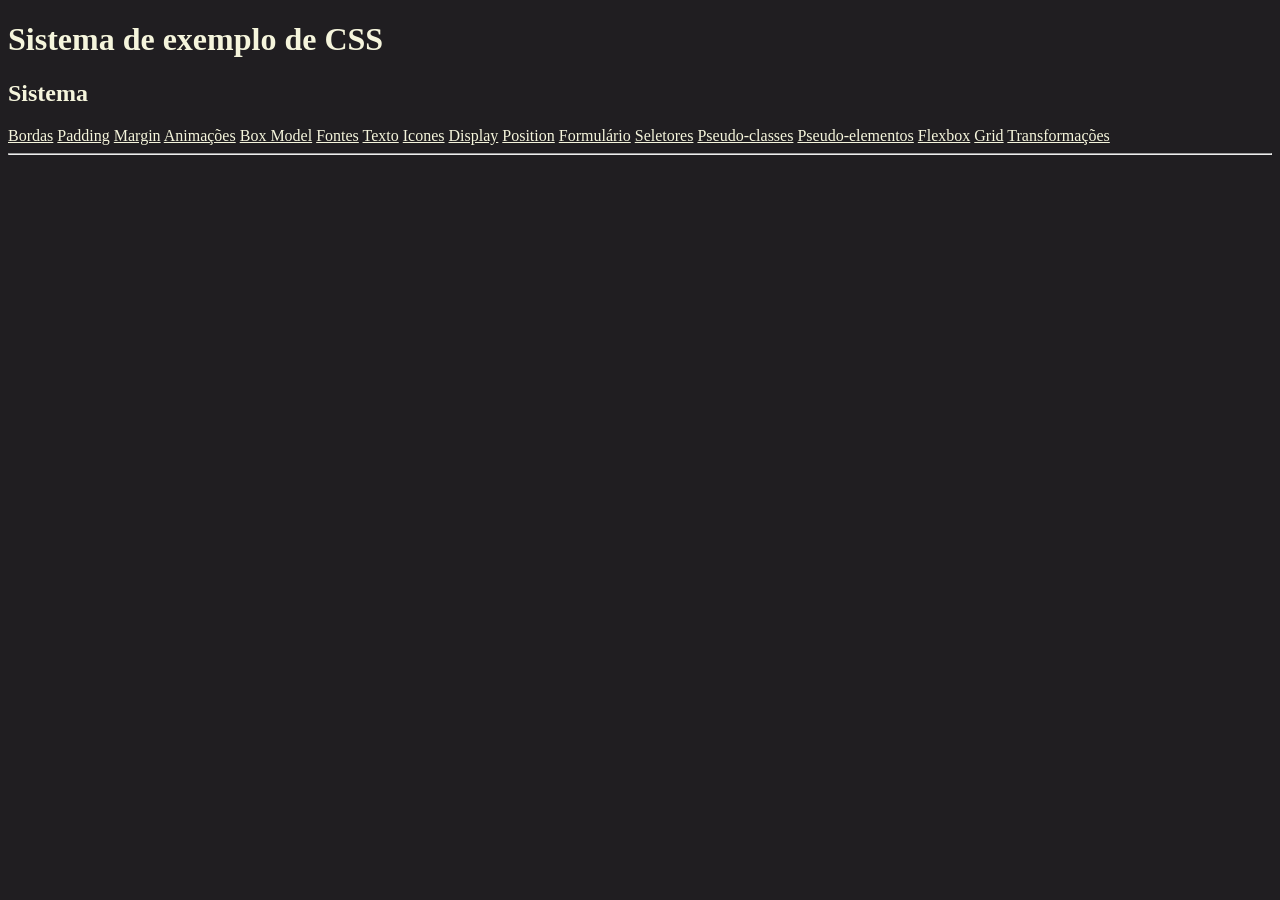
<file: index.html>
<!DOCTYPE html> <!-- Serve para informar o navegador que é html5 -->
<html lang="ptbr">
	<head> <!-- tag não visual -->
		<title>Hana</title>
		<meta charset="UTF-8">
        <link rel="stylesheet" href="assets/css/box-model.css">
	</head>
	<body> <!-- tag do conteúdo do site -->
        <h1>Sistema de exemplo de CSS </h1>
        <h2>Sistema</h2>
        <tbody>
        <div class="links">
            <a href="zwei.html">Bordas</a>
            <a href="tres.html">Padding</a>
            <a href="shi.html">Margin</a>
            <a href="cinq.html">Animações</a>
            <a href="liu.html">Box Model</a>
            <a href="seven.html">Fontes</a>
            <a href="eight.html">Texto</a>
            <a href="devyat.html">Icones</a>
            <a href="dieci.html">Display</a>
            <a href="oufi.html">Position</a>
            <a href="dodeka.html">Formulário</a>
            <a href="molar.html">Seletores</a>
            <a href="gaze.html">Pseudo-classes</a>
            <a href="hook.html">Pseudo-elementos</a>
            <a href="multicrack.html">Flexbox</a>
            <a href="fanghunt.html">Grid</a>
            <a href="rosespanner.html">Transformações</a>
        </div>
        </tbody>
        <hr>
	</body>
</html>
</file>
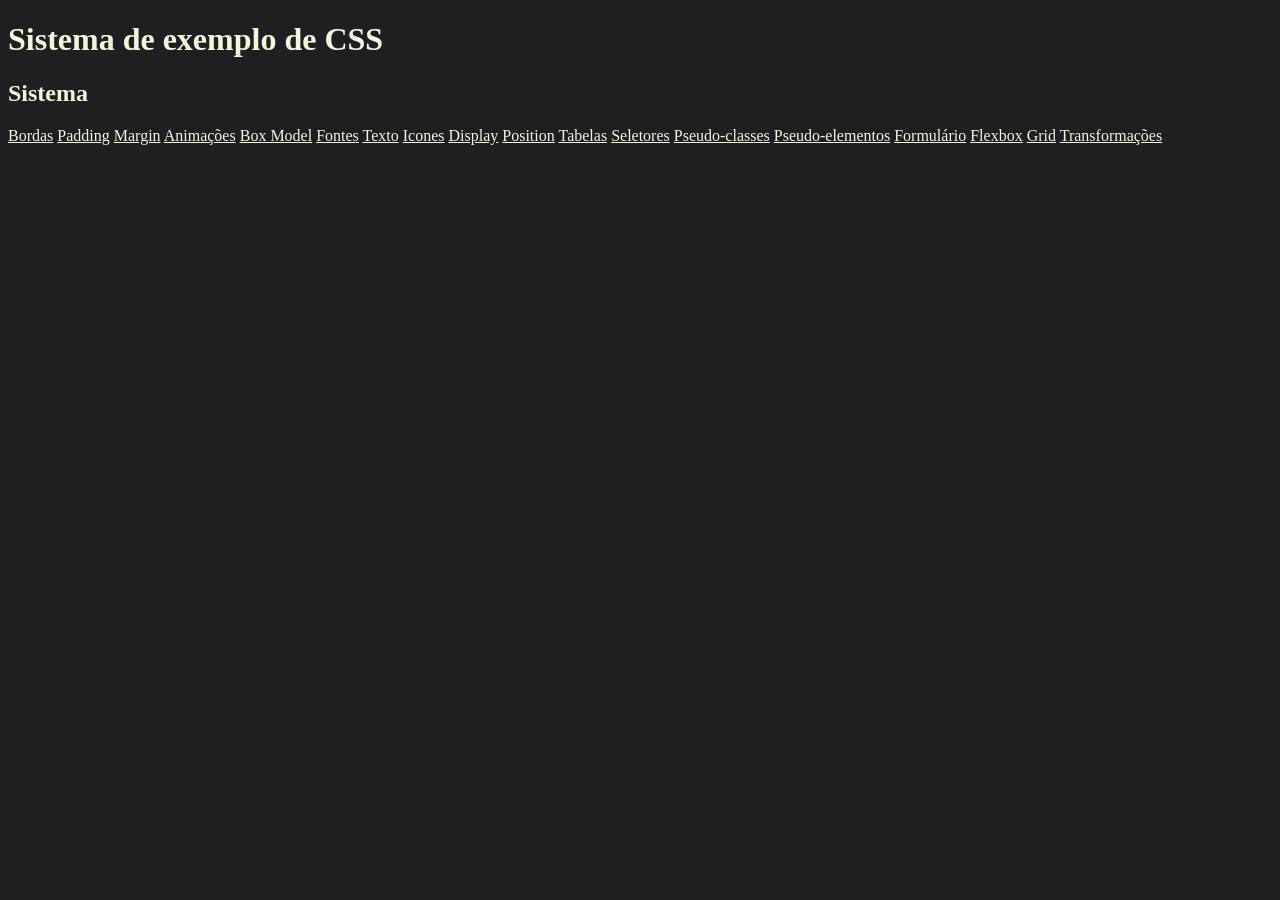
<file: hana.html>
<!DOCTYPE html> <!-- Serve para informar o navegador que é html5 -->
<html lang="ptbr">
	<head> <!-- tag não visual -->
		<title>Hana</title>
		<meta charset="UTF-8">
        <link rel="stylesheet" href="assets/css/box-model.css">
	</head>
	<body> <!-- tag do conteúdo do site -->
        <h1>Sistema de exemplo de CSS </h1>
        <h2>Sistema</h2>
        <div>
            <a href="zwei.html">Bordas</a>
            <a href="tres.html">Padding</a>
            <a href="shi.html">Margin</a>
            <a href="cinq.html">Animações</a>
            <a href="liu.html">Box Model</a>
            <a href="seven.html">Fontes</a>
            <a href="eight.html">Texto</a>
            <a href="devyat.html">Icones</a>
            <a href="dieci.html">Display</a>
            <a href="oufi.html">Position</a>
            <a href="dodeka.html">Tabelas</a>
            <a href="molar.html">Seletores</a>
            <a href="gaze.html">Pseudo-classes</a>
            <a href="hook.html">Pseudo-elementos</a>
            <a href="dawn.html">Formulário</a>
            <a href="multicrack.html">Flexbox</a>
            <a href="fanghunt.html">Grid</a>
            <a href="rosespanner.html">Transformações</a>
        </div>
	</body>
</html>
</file>
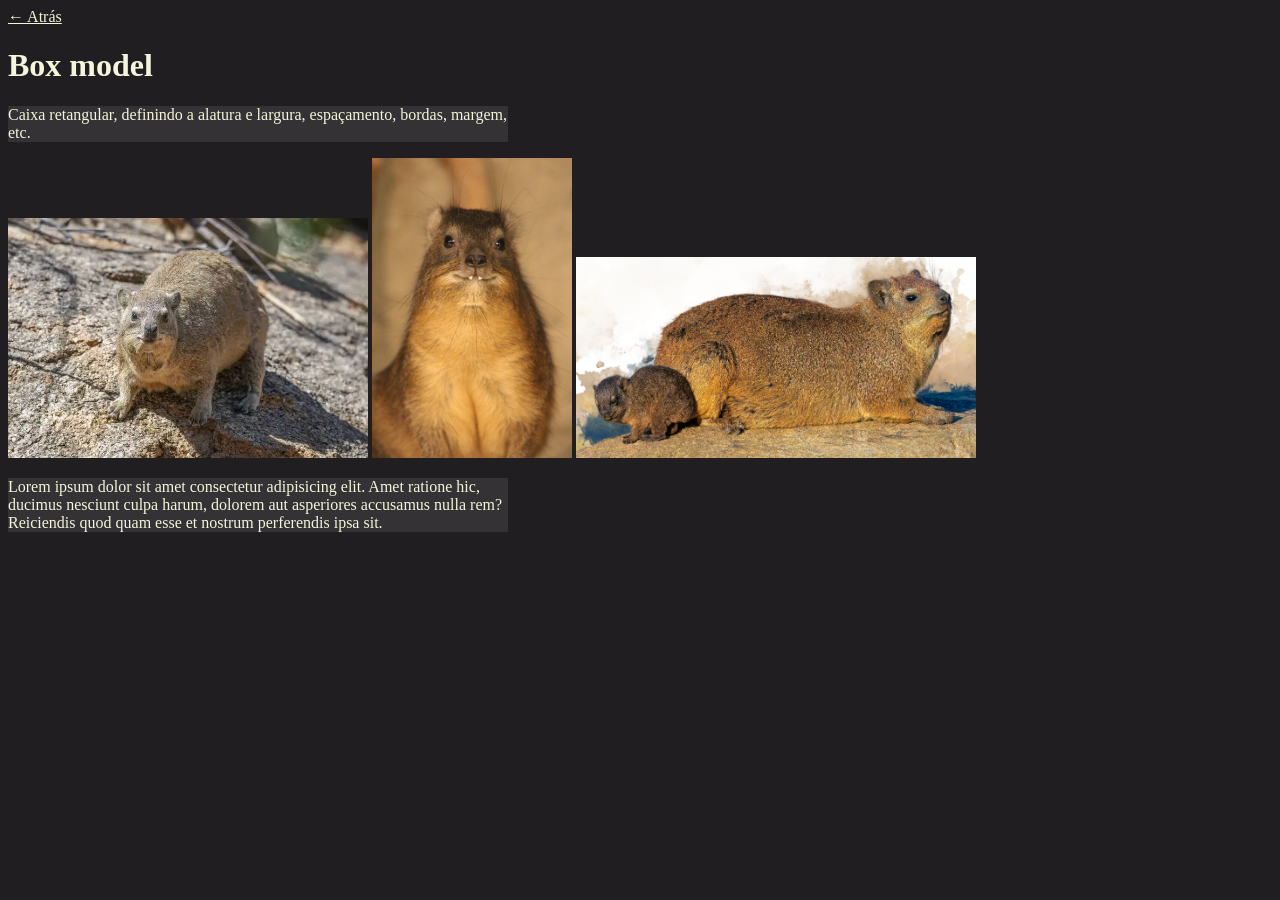
<file: liu.html>
<!DOCTYPE html> <!-- Serve para informar o navegador que é html5 -->
<html lang="ptbr">
    <head>
        <meta charset="UTF-8">
        <title>Liu</title>
        <link rel="stylesheet" href="assets/css/box-model.css">
    </head>
    <body>
        <a href="hana.html">← Atrás</a>
        <h1>Box model</h1>
        <p>Caixa retangular, definindo a alatura e largura, espaçamento, bordas, margem, etc.</p>
        <img
            alt="Um hyrax"
            src="assets/images/hyrax.jpeg">
        <img
            alt="Outro hyrax"
            src="assets/images/hyrax2.jpeg">
        <img 
            alt="Uma hyrax" 
            src="assets/images/hyrax3.jpg">
        <p>Lorem ipsum dolor sit amet consectetur adipisicing elit. Amet ratione hic, ducimus nesciunt culpa harum, dolorem aut asperiores accusamus nulla rem? Reiciendis quod quam esse et nostrum perferendis ipsa sit.</p>
    </body>
</html>
</file>
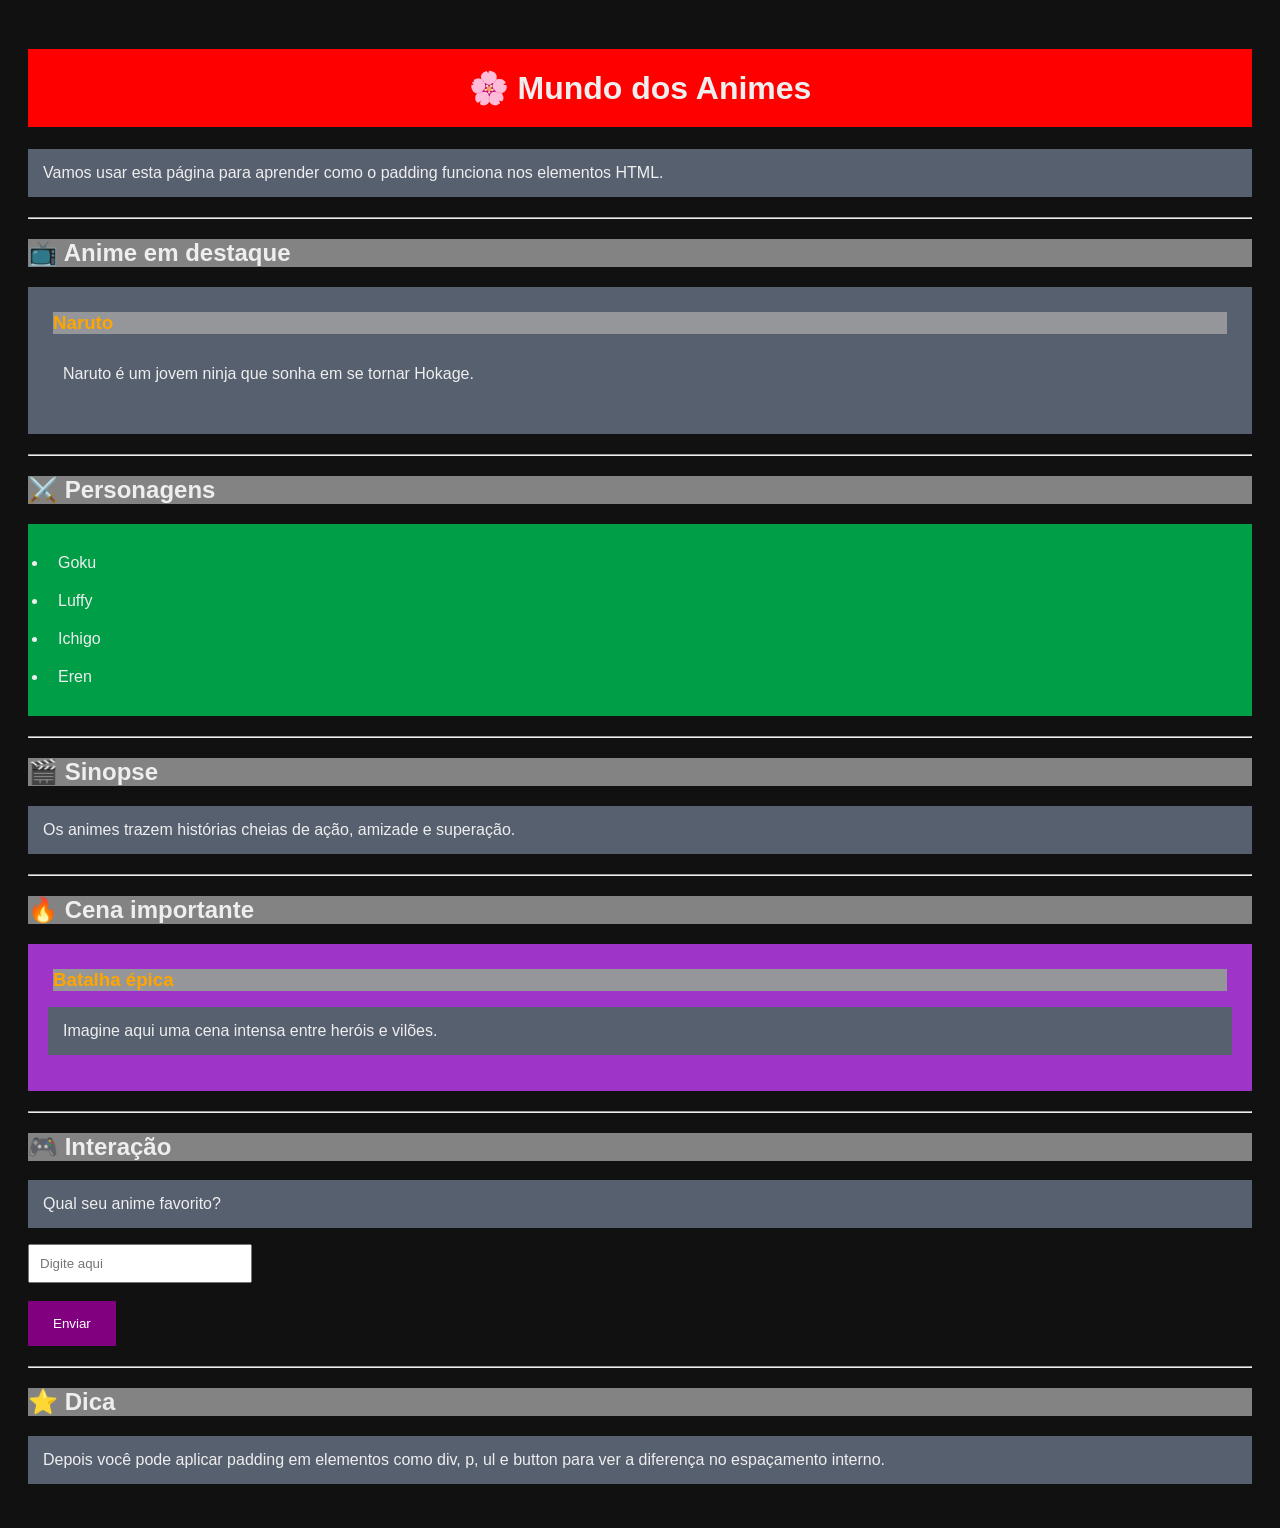
<file: padding.html>
<!DOCTYPE html>
<html lang="pt-BR">
<head>
    <meta charset="UTF-8">
    <title>Aprendendo Padding com Animes</title>
    <link rel="stylesheet" href="assets/css/padding.css">
</head>
<body>

    <h1>🌸 Mundo dos Animes</h1>
    <p>
        Vamos usar esta página para aprender como o padding funciona nos elementos HTML.
    </p>

    <hr>

    <h2>📺 Anime em destaque</h2>
    <div>
        <h3>Naruto</h3>
        <p>
            Naruto é um jovem ninja que sonha em se tornar Hokage.
        </p>
    </div>

    <hr>

    <h2>⚔️ Personagens</h2>
    <ul>
        <li>Goku</li>
        <li>Luffy</li>
        <li>Ichigo</li>
        <li>Eren</li>
    </ul>

    <hr>

    <h2>🎬 Sinopse</h2>
    <p>
        Os animes trazem histórias cheias de ação, amizade e superação.
    </p>

    <hr>

    <h2>🔥 Cena importante</h2>
    <section>
        <h3>Batalha épica</h3>
        <p>
            Imagine aqui uma cena intensa entre heróis e vilões.
        </p>
    </section>

    <hr>

    <h2>🎮 Interação</h2>
    <p>
        Qual seu anime favorito?
    </p>
    <input type="text" placeholder="Digite aqui">
    <br><br>
    <button>Enviar</button>

    <hr>

    <h2>⭐ Dica</h2>
    <p>
        Depois você pode aplicar padding em elementos como div, p, ul e button para ver a diferença no espaçamento interno.
    </p>

</body>
</html>
</file>
<file: assets/css/box-model.css>
img:nth-of-type(1){
    width: 360px;
}

img:nth-of-type(2){
    width: 200px;
}

img:nth-of-type(3){
    width: 400px;
}

h1 {
    color:beige;
    font-family: Georgia, 'Times New Roman', Times, serif;
}

h2 {
    color:beige;
}

h3 {
    color:beige;
}

a {
    color:beige;
}

p {
    color:beige;
    width: 500px;
    background-color:rgb(52, 50, 53);
}

body {
    background-color: rgb(32, 30, 33);
}

span {
    color:beige;
}

div {
    color:beige;
}
</file>
<file: assets/css/padding.css>
body{
    font-family: Arial, sans-serif;
    background-color: #111;
    color: #eee;
    padding:20px
}
h1{
    background-color: red;
    padding: 20px;
    text-align: center;
}
h1:hover{
    background-color: red;
    padding: 20px;
    text-align: center;
}
h2{
    background-color: rgb(131, 131, 131);
}
div{
    background-color: #57606f;
    padding: 20px;
}
h3{
    background-color: #94969a;
    margin: 5px;
    color: orange;
}
h3:hover{
    background-color: #94969a;
    margin: 5px;
    color: rgb(255, 0, 0);
}
p{
    background-color: #57606f;
    padding: 15px;
}
ul{
    background-color: rgb(0, 158, 71);
    padding: 20px;
}
section{
    background-color: rgb(159, 52, 201);
    padding: 20px;
}
li{
    padding: 10px;
}
button{
    background-color: purple;
    color: white;
    padding: 15px 25px;
    border: none;
}
button:hover{
    cursor:pointer;
    width: 110px;
    height: 50px;
    background-color: green;
}
input{
    padding: 10px;
    width: 200px;
}
hr{
    margin:20px 0;
}
</file>
